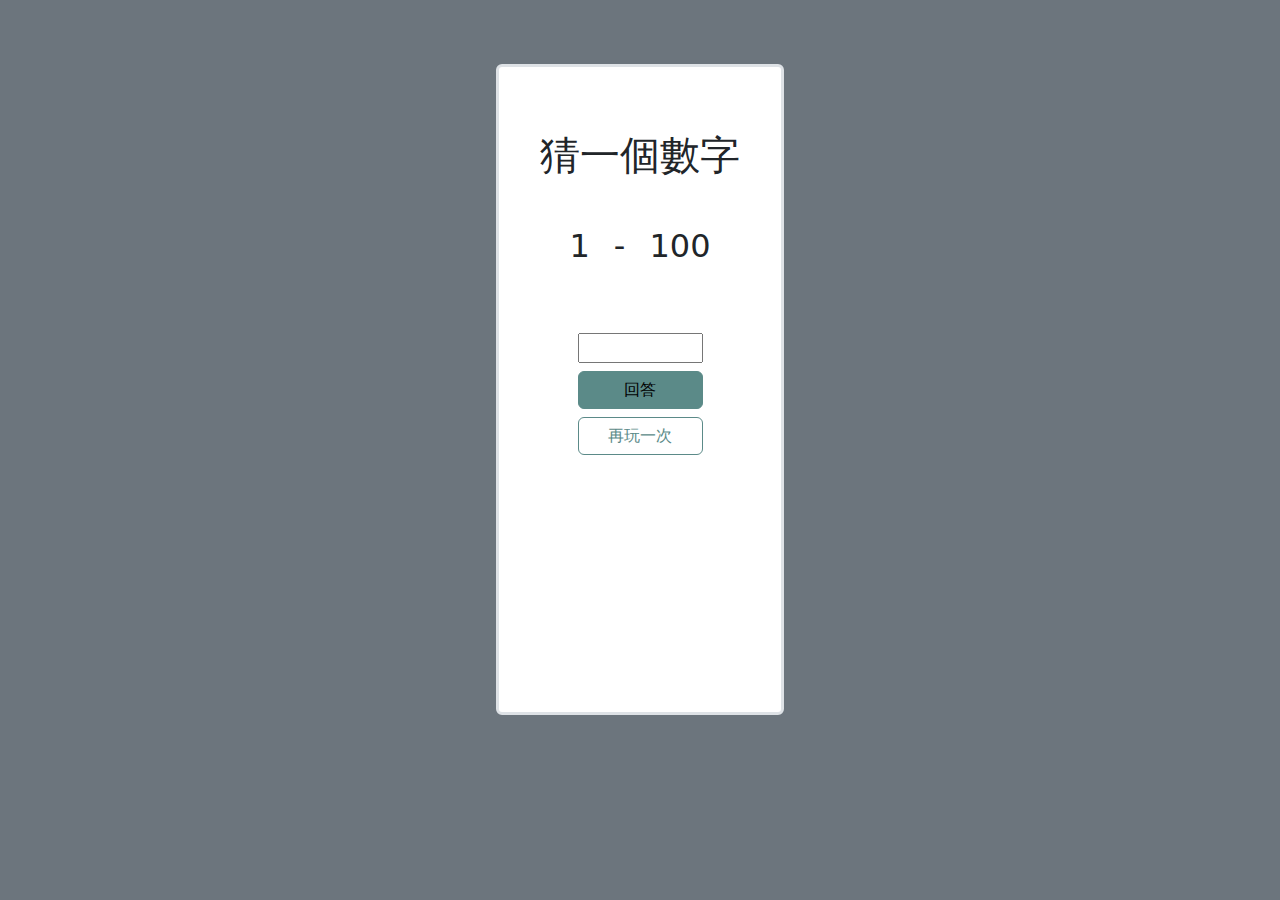
<file: index.html>
<!DOCTYPE html>
<html lang="en">

<head>
    <meta charset="UTF-8">
    <meta http-equiv="X-UA-Compatible" content="IE=edge">
    <meta name="viewport" content="width=device-width, initial-scale=1.0">
    <title>Document</title>
    <!-- boot -->
    <link href="https://cdn.jsdelivr.net/npm/bootstrap@5.1.1/dist/css/bootstrap.min.css" rel="stylesheet"
        integrity="sha384-F3w7mX95PdgyTmZZMECAngseQB83DfGTowi0iMjiWaeVhAn4FJkqJByhZMI3AhiU" crossorigin="anonymous">

    <!-- css -->
    <link rel="stylesheet" href="./style.css">

</head>

<body>

    <div class="w-auto p-3 vh-100 bg-secondary " style="background-color: #eee;">
        <!-- card -->
        <div class="card text-center mx-auto rounded border border-3 h-75 mt-5"  style="width: 18rem;">
            <div class="card-body ">
                <h1 id="changeText" class="card-title mt-5 ">猜一個數字</h1>
                <div class="d-flex justify-content-center mt-5" id="textArea">
                    <p id="minNum" class="card-text h2 mx-4">1</p>
                    <span class="card-text h2" id="line">-</span>
                    <p id="maxNum" class="card-text h2 mx-4">100</p>
                </div>
                 <input id="input" type="number" class="w-50 mx-auto mt-5">
                 <button type="button" class="btn btn-success w-50 mx-auto mt-2" id="btn">回答</button>
                <button type="button" class="btn btn-outline-success w-50 mx-auto mt-2" id="refreshbtn">再玩一次</button>
            </div>
            
        </div>
    </div>

    





    <script src="https://cdn.jsdelivr.net/npm/bootstrap@5.1.1/dist/js/bootstrap.bundle.min.js" integrity="sha384-/bQdsTh/da6pkI1MST/rWKFNjaCP5gBSY4sEBT38Q/9RBh9AH40zEOg7Hlq2THRZ" crossorigin="anonymous"></script>
    <script src="./main.js"></script>
</body>

</html>
</file>
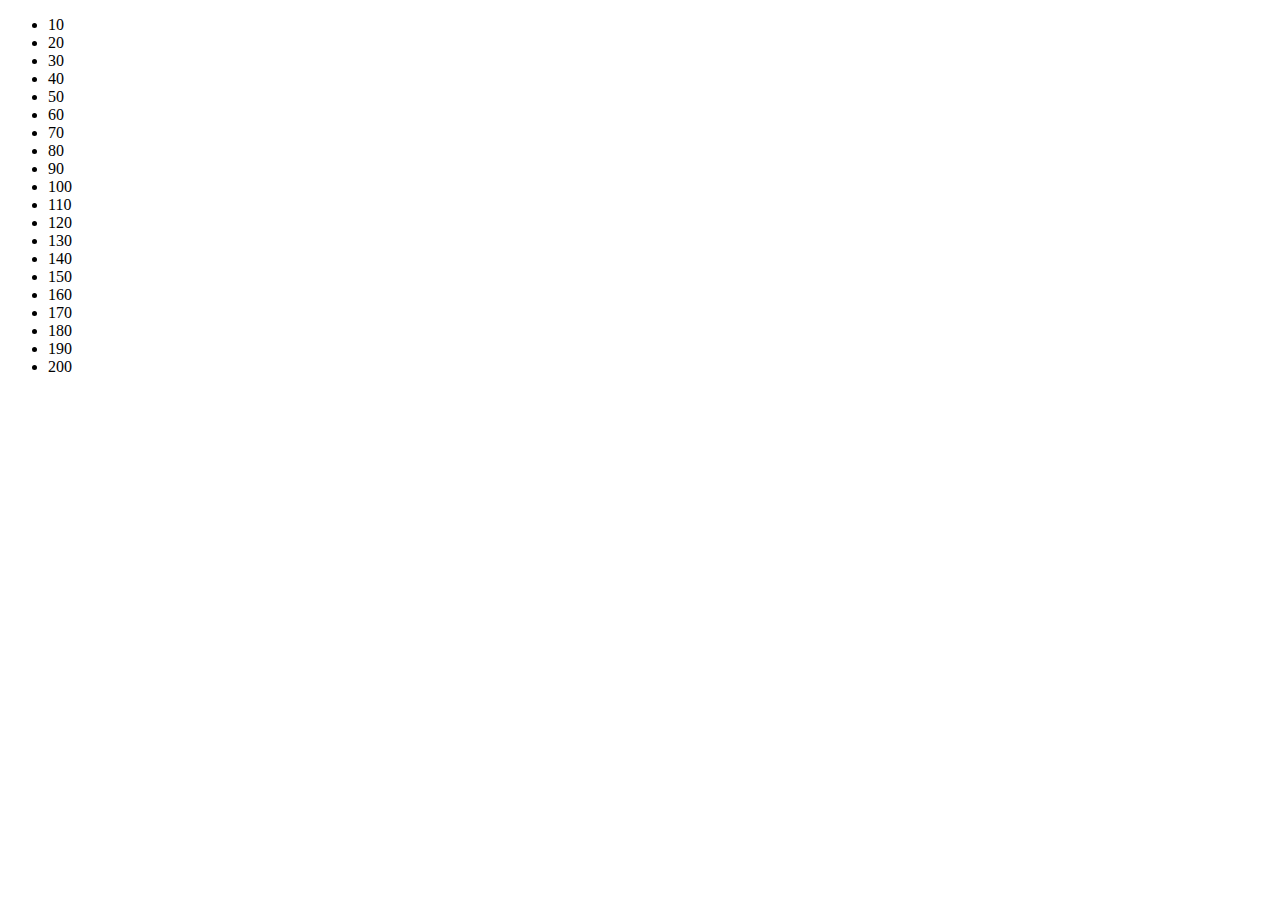
<file: test.html>
<!DOCTYPE html>
<html lang="en">
<head>
    <meta charset="UTF-8">
    <meta http-equiv="X-UA-Compatible" content="IE=edge">
    <meta name="viewport" content="width=device-width, initial-scale=1.0">
    <title>Document</title>
    <!-- boot -->
    <link href="https://cdn.jsdelivr.net/npm/bootstrap@5.1.1/dist/css/bootstrap.min.css" rel="stylesheet"
        integrity="sha384-F3w7mX95PdgyTmZZMECAngseQB83DfGTowi0iMjiWaeVhAn4FJkqJByhZMI3AhiU" crossorigin="anonymous">

    <!-- css -->
    <link rel="stylesheet" href="">
</head>
<body>
    <ul id="list">

    </ul>
    <script src="https://cdn.jsdelivr.net/npm/bootstrap@5.1.1/dist/js/bootstrap.bundle.min.js" integrity="sha384-/bQdsTh/da6pkI1MST/rWKFNjaCP5gBSY4sEBT38Q/9RBh9AH40zEOg7Hlq2THRZ" crossorigin="anonymous"></script>
    <script src="./test.js"></script>
</body>
</html>
</file>
